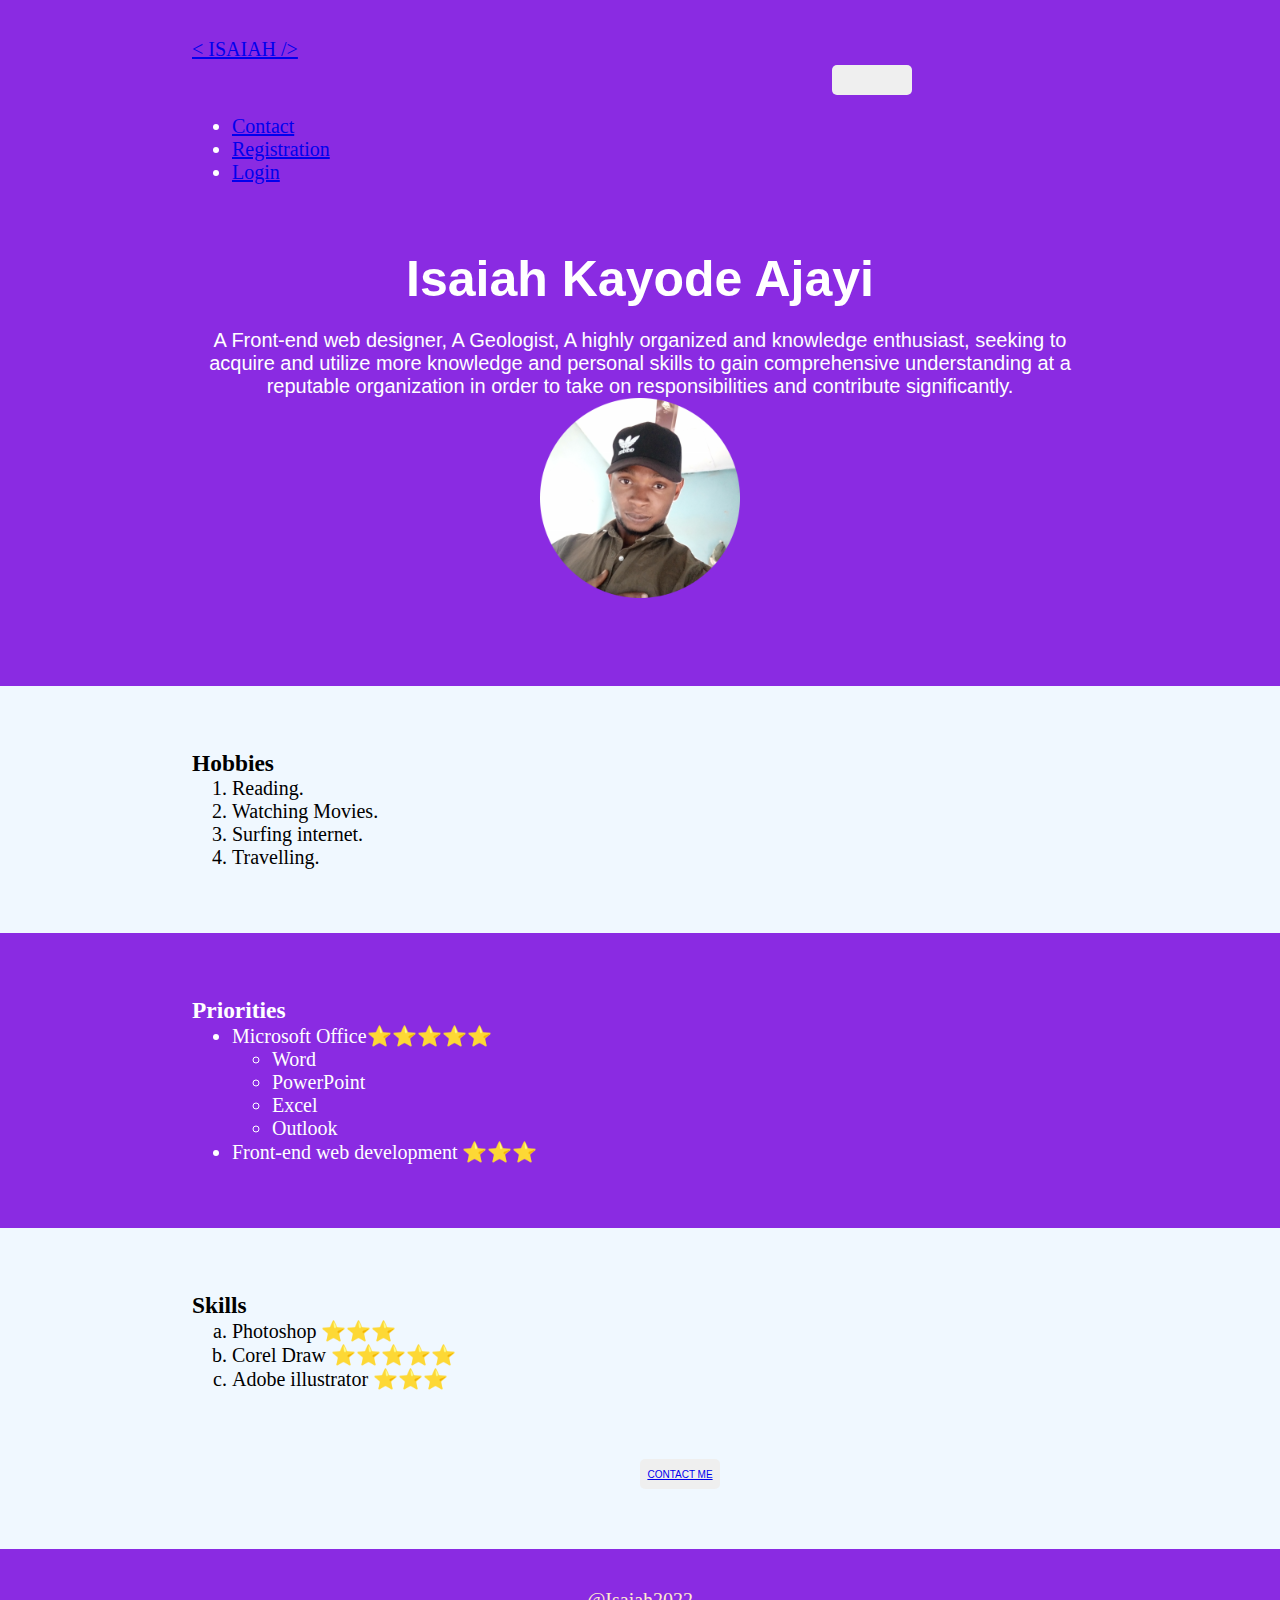
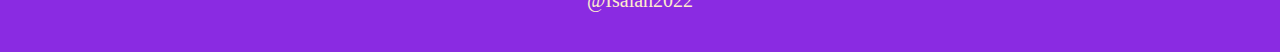
<file: index.html>
<!DOCTYPE html>
<html lang="en">
<head>
    <meta charset="UTF-8">
    <meta http-equiv="X-UA-Compatible" content="IE=edge">
    <meta name="viewport" content="width=device-width, initial-scale=1.0">
    <title>About Me</title>
    <link href="https://cdn.jsdelivr.net/npm/bootstrap@5.2.0-beta1/dist/css/bootstrap.min.css" rel="stylesheet" integrity="sha384-0evHe/X+R7YkIZDRvuzKMRqM+OrBnVFBL6DOitfPri4tjfHxaWutUpFmBp4vmVor" crossorigin="anonymous">
    <link rel="stylesheet" href="styles.css">
</head>
<body>
    <header id="head">
        <div class="container-fluid">
            <nav class="navbar navbar-expand-lg navbar-light bg-light">
                <a class="navbar-brand" href="about-me.html">&lt ISAIAH /&gt</a>
                <button class="navbar-toggler" type="button" data-bs-toggle="collapse" data-bs-target="#navbarTogglerDemo02" aria-controls="navbarTogglerDemo02" aria-expanded="false" aria-label="Toggle navigation">
                    <span class="navbar-toggler-icon"></span>
                </button>
                <div class="collapse navbar-collapse" id="navbarTogglerDemo02">
                    <ul class="navbar-nav ms-auto">
                        <li class="nav-item">
                            <a class="nav-link" href="Contact.html">Contact</a>
                        </li>
                        <li class="nav-item">
                            <a class="nav-link" href="Registration.html">Registration</a>
                        </li>
                        <li class="nav-item">
                            <a class="nav-link" href="Login.html">Login</a>
                        </li>
                    </ul>
                </div>
            </nav>
            <div class="row">
                <div class="cola col-lg-6">      
                    <h1>Isaiah Kayode Ajayi</h1>
                    <p>A Front-end web designer, A Geologist, A highly organized and knowledge enthusiast, seeking to acquire and utilize more knowledge and personal skills to gain comprehensive understanding at a reputable organization in order to take on responsibilities and contribute significantly.</p>
                </div>
                <div class="colb col-lg-6">
                    <img src="imageonline-co-resizedimage.png" alt="">
                </div>
            </div>
        </div>    
    </header>
    <main>
        <div class="about">
            <h3>Hobbies</h3>
            <ol>
                <li>Reading.</li>
                <li>Watching Movies.</li>
                <li>Surfing internet.</li>
                <li>Travelling.</li>
            </ol>
        </div>
        <div class="about2">
            <h3>Priorities</h3>
            <ul>
                <li>Microsoft Office⭐⭐⭐⭐⭐</li>
                <ul>
                    <li>Word</li>
                    <li>PowerPoint</li>
                    <li>Excel</li>
                    <li>Outlook</li>
                </ul>
                <li>Front-end web development ⭐⭐⭐</li>
            </ul>
        </div>
        <div class="about3">
            <h3>Skills</h3>
            <ol type="a">
                <li>Photoshop ⭐⭐⭐</li>
                <li>Corel Draw ⭐⭐⭐⭐⭐</li>
                <li>Adobe illustrator ⭐⭐⭐ </li>
            </ol>
        </div>

        <button><a href="Contact.html">CONTACT ME</a></button>
    </main>
    <footer>
        @Isaiah2022
    </footer>
</body>
</html>
</file>
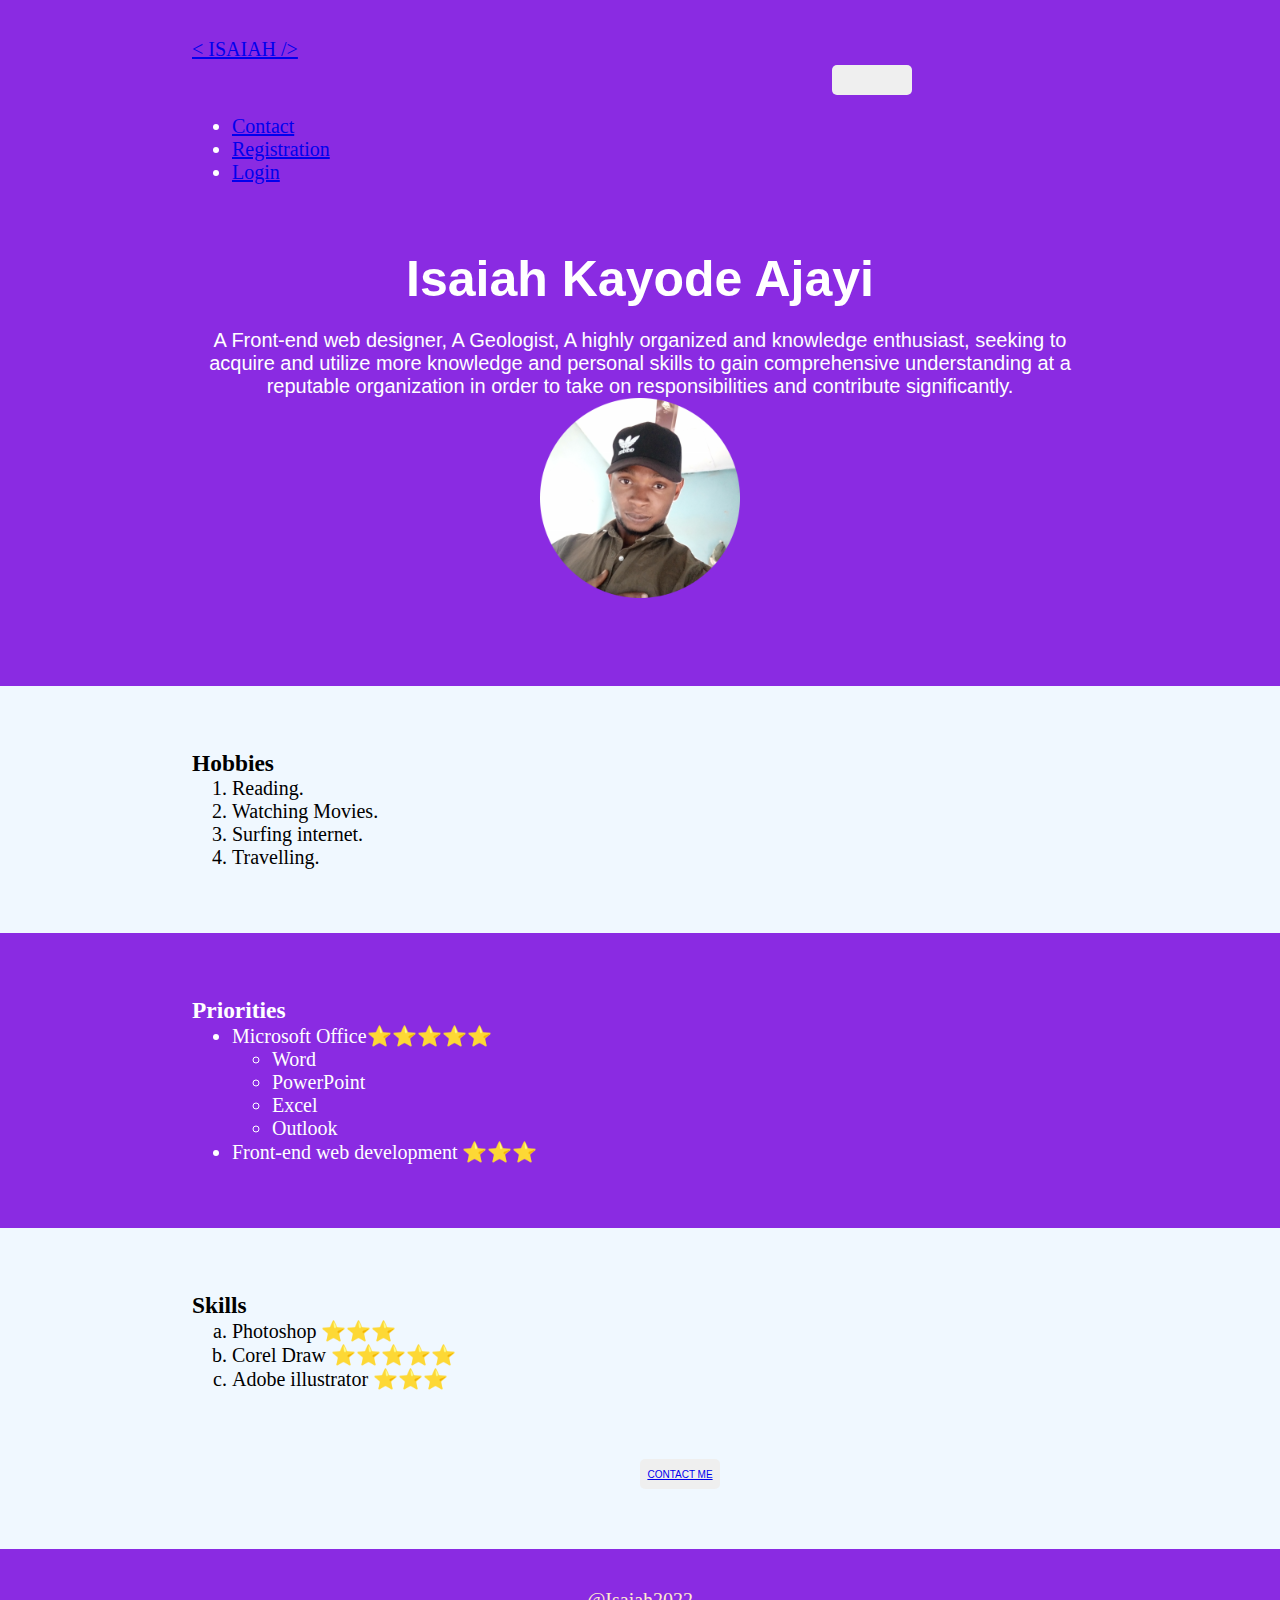
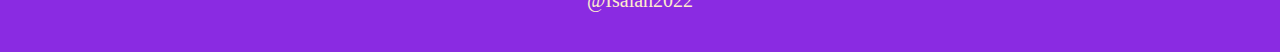
<file: about-me.html>
<!DOCTYPE html>
<html lang="en">
<head>
    <meta charset="UTF-8">
    <meta http-equiv="X-UA-Compatible" content="IE=edge">
    <meta name="viewport" content="width=device-width, initial-scale=1.0">
    <title>About Me</title>
    <link href="https://cdn.jsdelivr.net/npm/bootstrap@5.2.0-beta1/dist/css/bootstrap.min.css" rel="stylesheet" integrity="sha384-0evHe/X+R7YkIZDRvuzKMRqM+OrBnVFBL6DOitfPri4tjfHxaWutUpFmBp4vmVor" crossorigin="anonymous">
    <link rel="stylesheet" href="styles.css">
</head>
<body>
    <header id="head">
        <div class="container-fluid">
            <nav class="navbar navbar-expand-lg navbar-light bg-light">
                <a class="navbar-brand" href="about-me.html">&lt ISAIAH /&gt</a>
                <button class="navbar-toggler" type="button" data-bs-toggle="collapse" data-bs-target="#navbarTogglerDemo02" aria-controls="navbarTogglerDemo02" aria-expanded="false" aria-label="Toggle navigation">
                    <span class="navbar-toggler-icon"></span>
                </button>
                <div class="collapse navbar-collapse" id="navbarTogglerDemo02">
                    <ul class="navbar-nav ms-auto">
                        <li class="nav-item">
                            <a class="nav-link" href="Contact.html">Contact</a>
                        </li>
                        <li class="nav-item">
                            <a class="nav-link" href="Registration.html">Registration</a>
                        </li>
                        <li class="nav-item">
                            <a class="nav-link" href="Login.html">Login</a>
                        </li>
                    </ul>
                </div>
            </nav>
            <div class="row">
                <div class="cola col-lg-6">      
                    <h1>Isaiah Kayode Ajayi</h1>
                    <p>A Front-end web designer, A Geologist, A highly organized and knowledge enthusiast, seeking to acquire and utilize more knowledge and personal skills to gain comprehensive understanding at a reputable organization in order to take on responsibilities and contribute significantly.</p>
                </div>
                <div class="colb col-lg-6">
                    <img src="imageonline-co-resizedimage.png" alt="">
                </div>
            </div>
        </div>    
    </header>
    <main>
        <div class="about">
            <h3>Hobbies</h3>
            <ol>
                <li>Reading.</li>
                <li>Watching Movies.</li>
                <li>Surfing internet.</li>
                <li>Travelling.</li>
            </ol>
        </div>
        <div class="about2">
            <h3>Priorities</h3>
            <ul>
                <li>Microsoft Office⭐⭐⭐⭐⭐</li>
                <ul>
                    <li>Word</li>
                    <li>PowerPoint</li>
                    <li>Excel</li>
                    <li>Outlook</li>
                </ul>
                <li>Front-end web development ⭐⭐⭐</li>
            </ul>
        </div>
        <div class="about3">
            <h3>Skills</h3>
            <ol type="a">
                <li>Photoshop ⭐⭐⭐</li>
                <li>Corel Draw ⭐⭐⭐⭐⭐</li>
                <li>Adobe illustrator ⭐⭐⭐ </li>
            </ol>
        </div>

        <button><a href="Contact.html">CONTACT ME</a></button>
    </main>
    <footer>
        @Isaiah2022
    </footer>
</body>
</html>
</file>
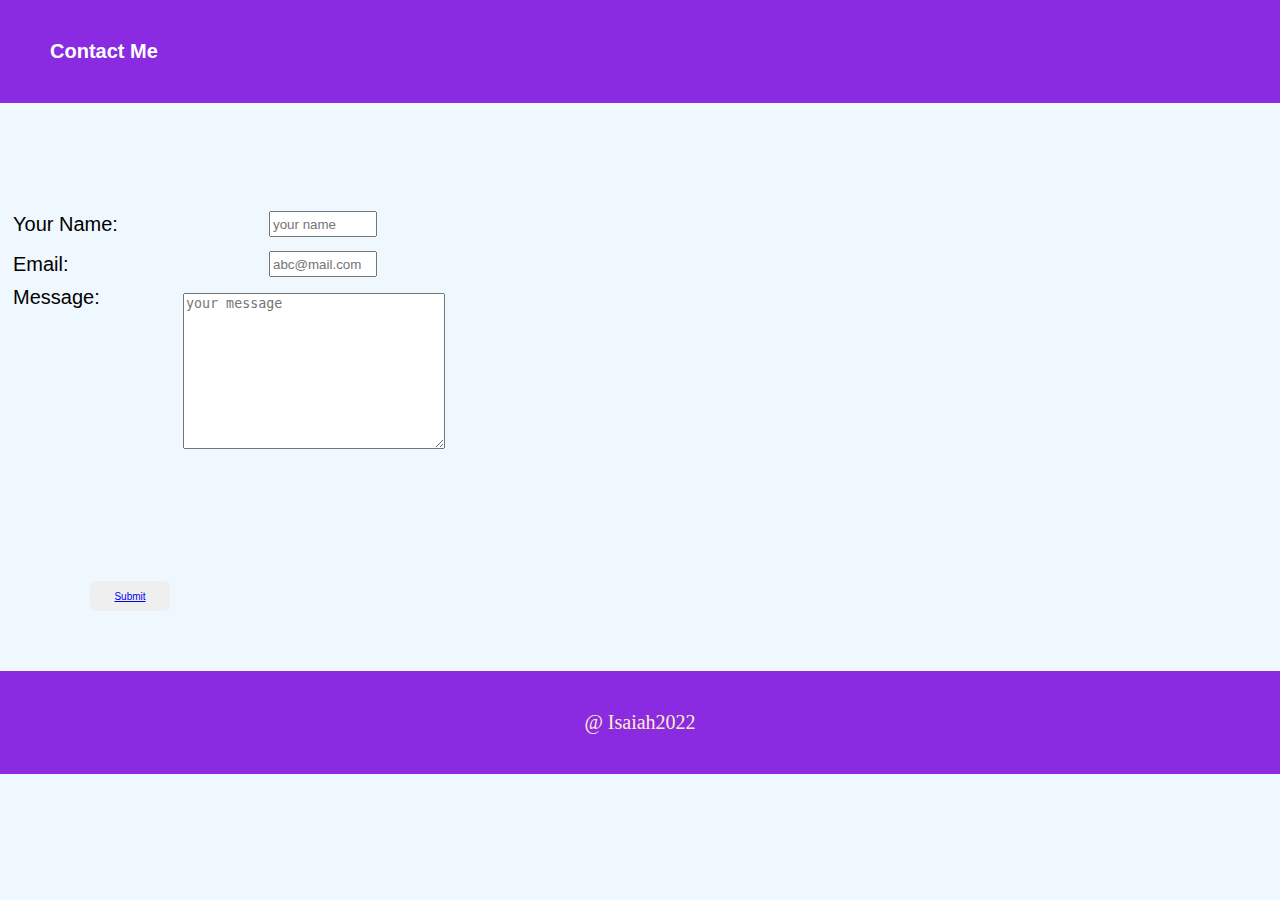
<file: Contact.html>
<!DOCTYPE html>
<html lang="en">
<head>
    <meta charset="UTF-8">
    <meta http-equiv="X-UA-Compatible" content="IE=edge">
    <meta name="viewport" content="width=device-width, initial-scale=1.0">
    <title>Contact Me</title>
    <link rel="stylesheet" href="styles.css">
</head>
<body>
    <header class="head">
        <h2>Contact Me</h2>
    </header>
    <main>
        
    <form action="">
        <table class="contact">
            <tr>
                <td>
                    <label for="Yname">Your Name:</label>
                </td>
                <td>
                    <input type="text" name="Yname" id="Ynme" placeholder="your name" required>
                </td>
            </tr>
            <tr>
                <td>
                    <label for="mail">Email:</label>
                </td>
                <td>
                    <input type="email" name="mail" id="mail" placeholder="abc@mail.com" required>
                </td>
            </tr>
            <tr>
                <td>
                    <label for="message">Message:</label>
                </td>
            </tr>
            <tr>
                <td>
                    <textarea name="message" id="message" cols="30" rows="10" placeholder="your message" required></textarea>
                </td>
            </tr>
            
        </table>
        
        <button class="reg"><a href="about-me.html">Submit</a></button>
           
    </form>
    </main>
    <footer>
       @ Isaiah2022 
    </footer>
</body>
</html>
</file>
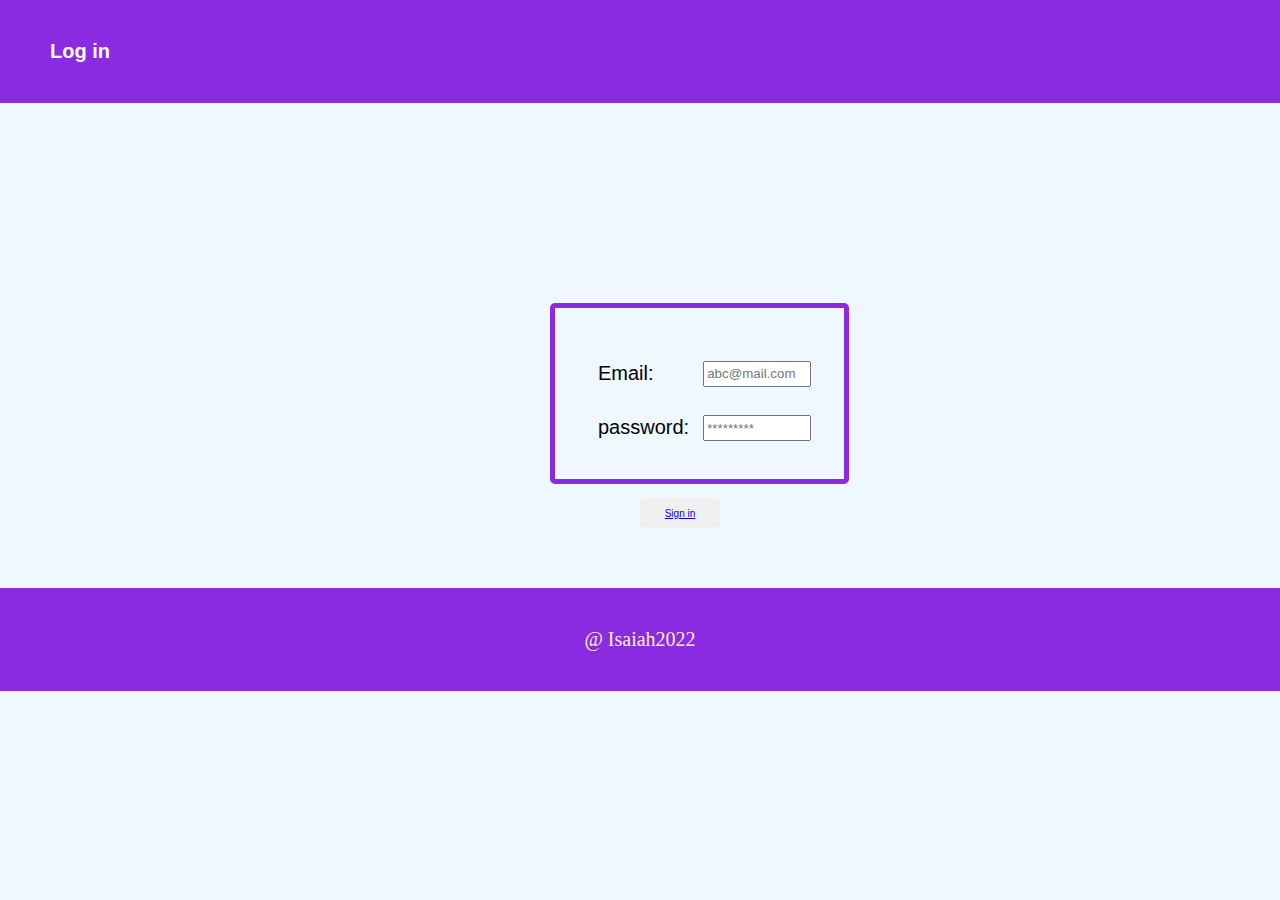
<file: Login.html>
<!DOCTYPE html>
<html lang="en">
  <head>
    <meta charset="UTF-8" />
    <meta http-equiv="X-UA-Compatible" content="IE=edge" />
    <meta name="viewport" content="width=device-width, initial-scale=1.0" />
    <title>Login in</title>
    <link rel="stylesheet" href="styles.css">
  </head>
  <body>
        <header class="head">
            <h2>Log in</h2>
        </header>
        <main>
            
        <form action="">
        <table class="login">
            <tr>
                <td>
                    <label for="email">Email:</label>
                </td>
                <td>
                    <input type="email" name="email" id="email" placeholder="abc@mail.com" required />
                </td>
            </tr>
            <tr>
                <td>
                    <label for="password">password:</label>
                </td>
                <td>
                    <input type="password" name="password" id="password" placeholder="*********" required>
                </td>
            
            </tr>
        </table>
      
        <button><a href="about-me.html">Sign in</a></button>
           
        </form>
        </main>
        <footer>
            @ Isaiah2022
        </footer>
  </body>
</html>
</file>
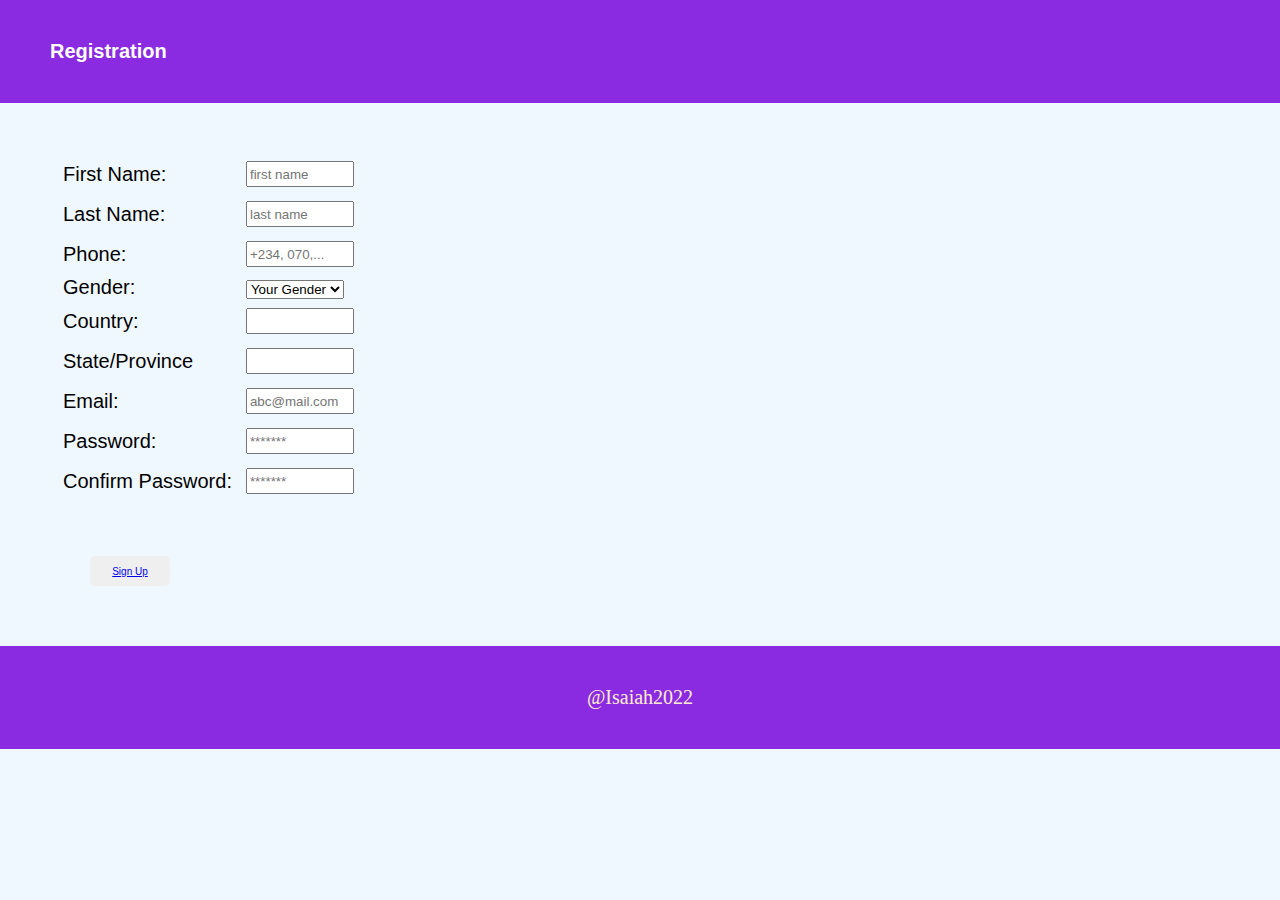
<file: Registration.html>
<!DOCTYPE html>
<html lang="en">
<head>
    <meta charset="UTF-8">
    <meta http-equiv="X-UA-Compatible" content="IE=edge">
    <meta name="viewport" content="width=device-width, initial-scale=1.0">
    <title>Registration</title>
    <link rel="stylesheet" href="styles.css">
</head>
<body>
    <header class="head">
        <h2>Registration</h2>
    </header>
    <main>
        <form action="">
            <table class="tab">
                <tr>
                    <td>
                        <label for="fname">First Name:</label>
                    </td>
                    <td>
                        <input type="text" name="fname" id="fname" maxlength="8" minlength="4" placeholder="first name" required>
                    </td>
                </tr>
                <tr>
                    <td>
                        <label for="lname">Last Name:</label>
                    </td>
                    <td>
                        <input type="text" name="lname" id="lname" maxlength="8" minlength="4" placeholder="last name" required>
                    </td>
                </tr>
                <tr>
                    <td>
                        <label for="phone">Phone:</label>
                    </td>
                    <td>
                        <input type="tel" name="phone" id="phone"  pattern="+234, 080, 070, 090" placeholder="+234, 070,..." required>
                    </td>
                </tr>
                <tr>
                    <td>
                        <label for="gender">Gender:</label>
                    </td>
                    <td>
                        <select name="gender" id="gender" required>
                            <option value="your gender">Your Gender</option>
                            <option value="male">Male</option>
                            <option value="female">Female</option>
                        </select>
                    </td>
                </tr>
                <tr>
                    <td>
                        <label for="country">Country:</label>
                    </td>
                    <td>
                        <input type="text" name="country" id="country" required>
                    </td>
                </tr>
                <tr>
                    <td>
                        <label for="state">State/Province</label>
                    </td>
                    <td>
                        <input type="text" name="state" id="state" required>
                    </td>
                </tr>
                <tr>
                    <td>
                        <label for="mail">Email:</label>
                    </td>
                    <td>
                        <input type="email" name="mail" id="mail" placeholder="abc@mail.com" required>
                    </td>
                </tr>
                <tr>
                    <td>
                        <label for="psw">Password:</label>
                    </td>
                    <td>
                        <input type="password" name="psw" id="psw" placeholder="*******" maxlength="10" minlength="6" required>
                    </td>
                </tr>
                <tr>
                    <td>
                        <label for="cpsw">Confirm Password:</label>
                    </td>
                    <td>
                        <input type="password" name="cpsw" id="cpsw" placeholder="*******" maxlength="10" minlength="6" required>
                    </td>
                </tr>
                
            </table>
           
            <button class="reg"><a href="Login.html">Sign Up</a></button>
               
        </form>
    </main>
    <footer>
        @Isaiah2022
    </footer>
</body>
</html>
</file>
<file: styles.css>
* {
    margin: 0;
}

body {
    background-color: aliceblue;
    font-size: 20px;
}

h2 {
    font-size: 20px;
    font-family: 'Gill Sans', 'Gill Sans MT', Calibri, 'Trebuchet MS', sans-serif;
    margin: 0 50px;
    padding: 40px 0;
    color:#fff;
}

footer {
    color: blanchedalmond;
    background-color: blueviolet;
    text-align: center;
    margin: 40px 0 0;
    font-size: 20px;
    font-family: 'Times New Roman', Times, serif;
    padding: 40px;
}

button {
    
    color: rgb(255, 255, 255);
    border: none;
    width: 80px;
    height: 30px;
    border-radius: 5px;
    font-size: 10px;
    position: relative;
    left: 60px;
    margin: 4px 580px 20px;
}

button:hover {
    background-color: blue;
}


/* about me page */

h1 {
    font-family: Arial, Helvetica, sans-serif;
    font-size: 50px;
    line-height: 2;
}

p {
    font-family: 'Trebuchet MS', 'Lucida Sans Unicode', 'Lucida Grande', 'Lucida Sans', Arial, sans-serif;
}

#head {
    background-color: blueviolet;
}

.about2 {
    padding: 5% 15% 5%;
    background-color: blueviolet;
    color: #fff;
}

.about, .about3 {
    padding: 5% 15% 5%;
}

.row {
    text-align: center;
    padding: 5% 0;
}

.container-fluid {
    padding: 3% 15%;
    color: #fff;
}

/* login page */

.head {
    background-color: blueviolet;
}

.login {
    margin: 200px 550px 10px;
    font-size: 200%;
    border: 5px solid blueviolet;
    border-radius: 5px;
    padding: 30px;

}

input {
    width: 100px;
    height: 20px;
    margin: 5px 0 5px;
}

/* registration page */

.tab {
    margin: 50px;
}

label {
    margin: 10px;
    font-size: 20px;
    font-family: 'Gill Sans', 'Gill Sans MT', Calibri, 'Trebuchet MS', sans-serif;
}

.reg {
    color: rgb(255, 255, 255);
    border: none;
    width: 80px;
    height: 30px;
    border-radius: 5px;
    font-size: 10px;
    position: relative;
    left: 60px;
    margin: 4px 30px 20px;
}

/* contact page */

.contact {
    margin: 100px 0;
}

textarea {
    position: relative;
    left: 180px;
    bottom: 20px;
}
</file>
